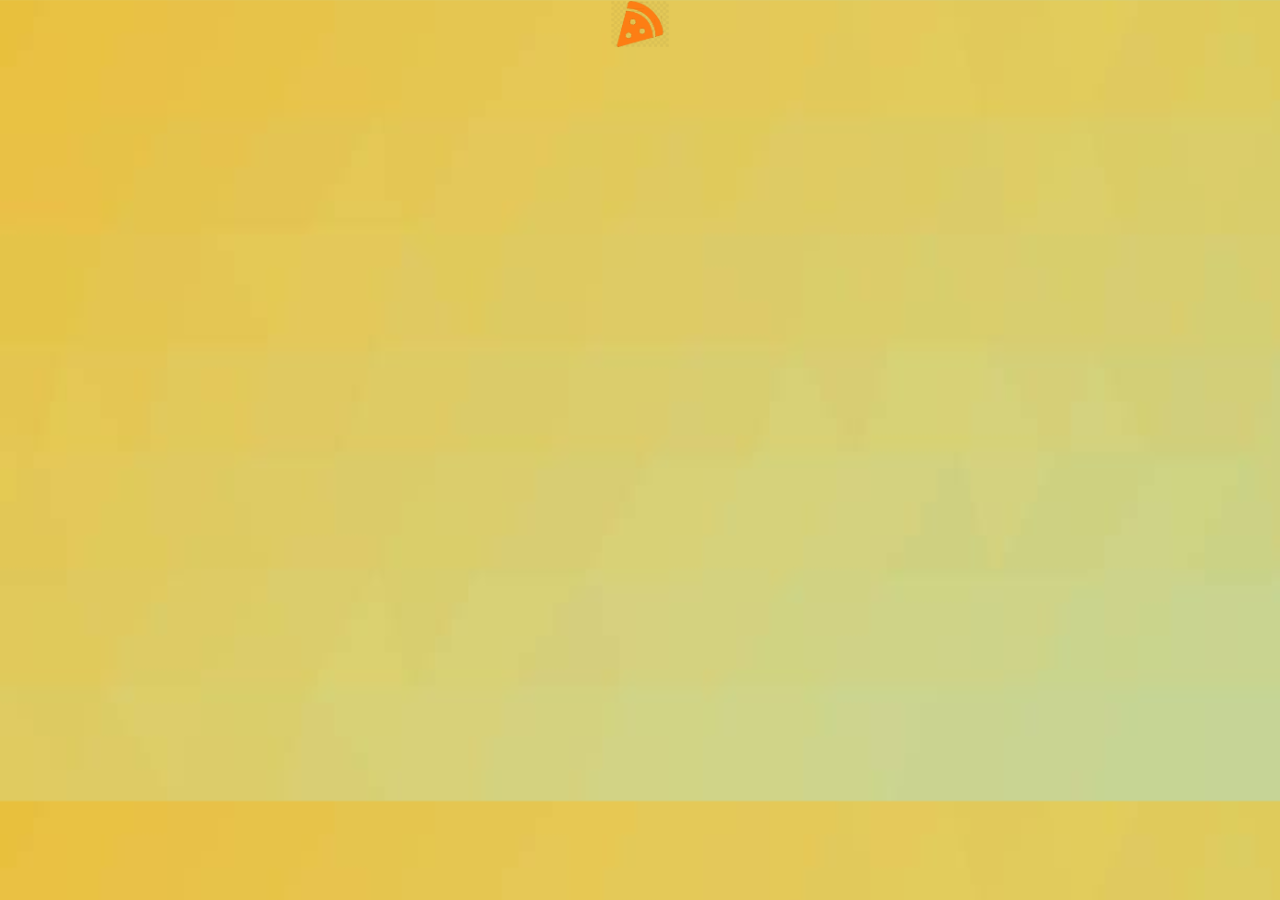
<file: cart.html>
<!DOCTYPE html>
<html>
<head>
    <meta charset='utf-8'>
    <meta http-equiv='X-UA-Compatible' content='IE=edge'>
    <meta name='viewport' content='width=device-width, initial-scale=1'>
    <link href="https://cdn.jsdelivr.net/npm/bootstrap@5.1.1/dist/css/bootstrap.min.css" rel="stylesheet" integrity="sha384-F3w7mX95PdgyTmZZMECAngseQB83DfGTowi0iMjiWaeVhAn4FJkqJByhZMI3AhiU" crossorigin="anonymous">
    <link rel='stylesheet' type='text/css' media='screen' href='css/bootstrap.min.css'>
<style>
    body {
        background-image: url("images/cart\ .jpg");
        -webkit-background-size: cover;
        -moz-background-size: cover;
   }
</style> 
</head>
<body>
    <div style="text-align: center;">
        <img src="images/foodism6.png" style="width: 60px;">
    </div>
    <script></script>
</body>
</html>
</file>
